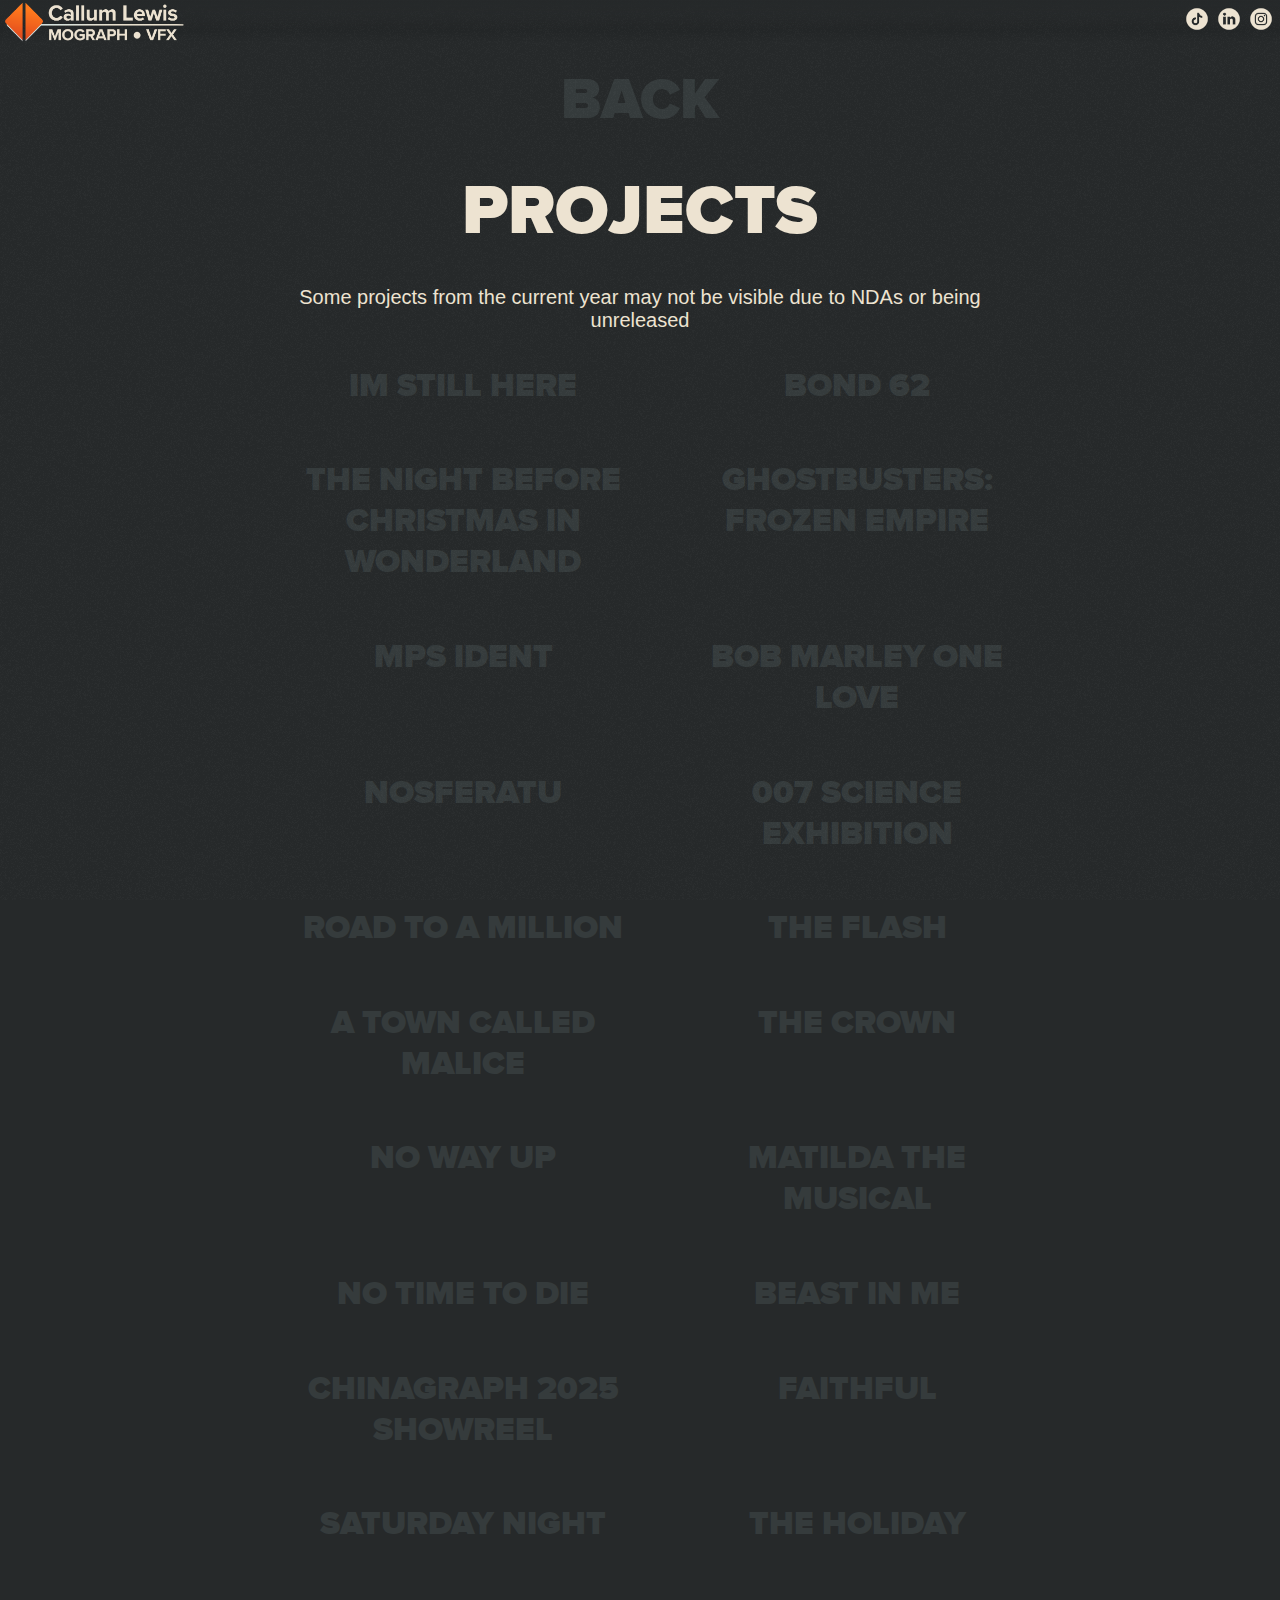
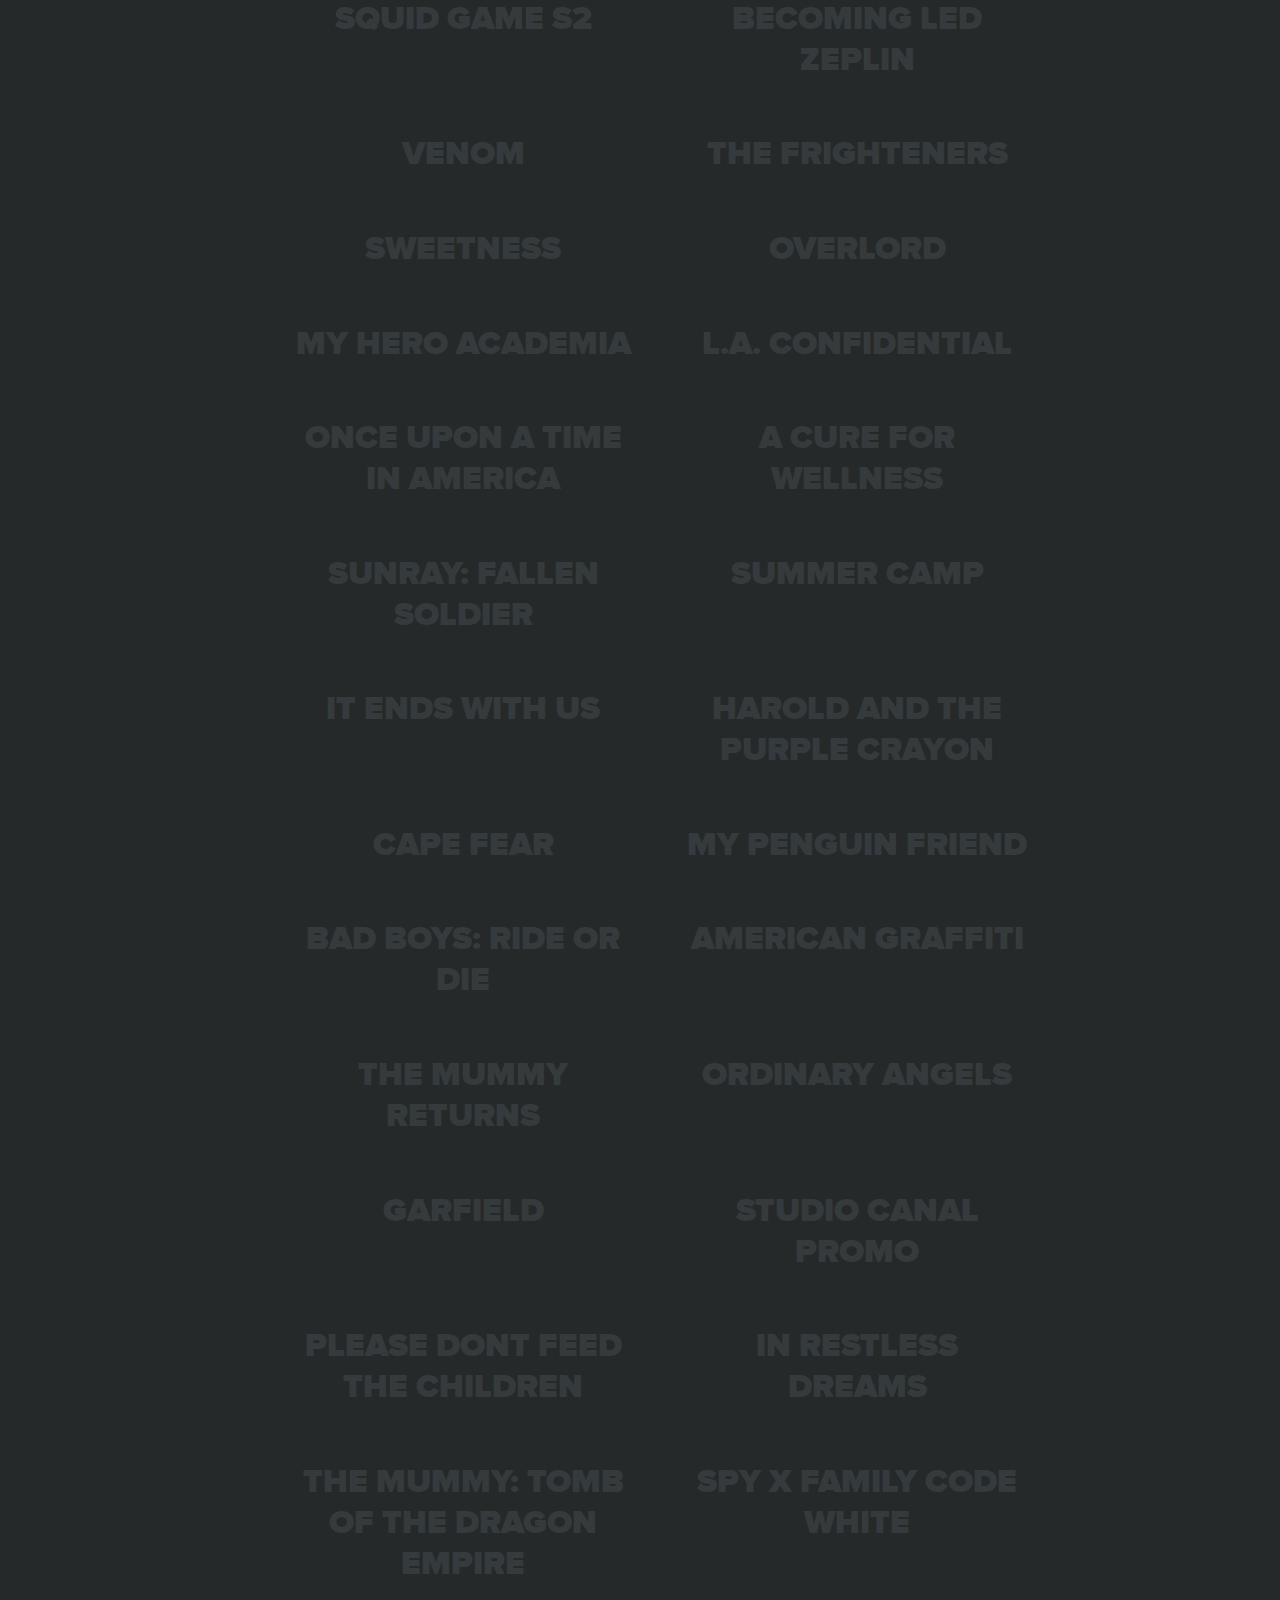
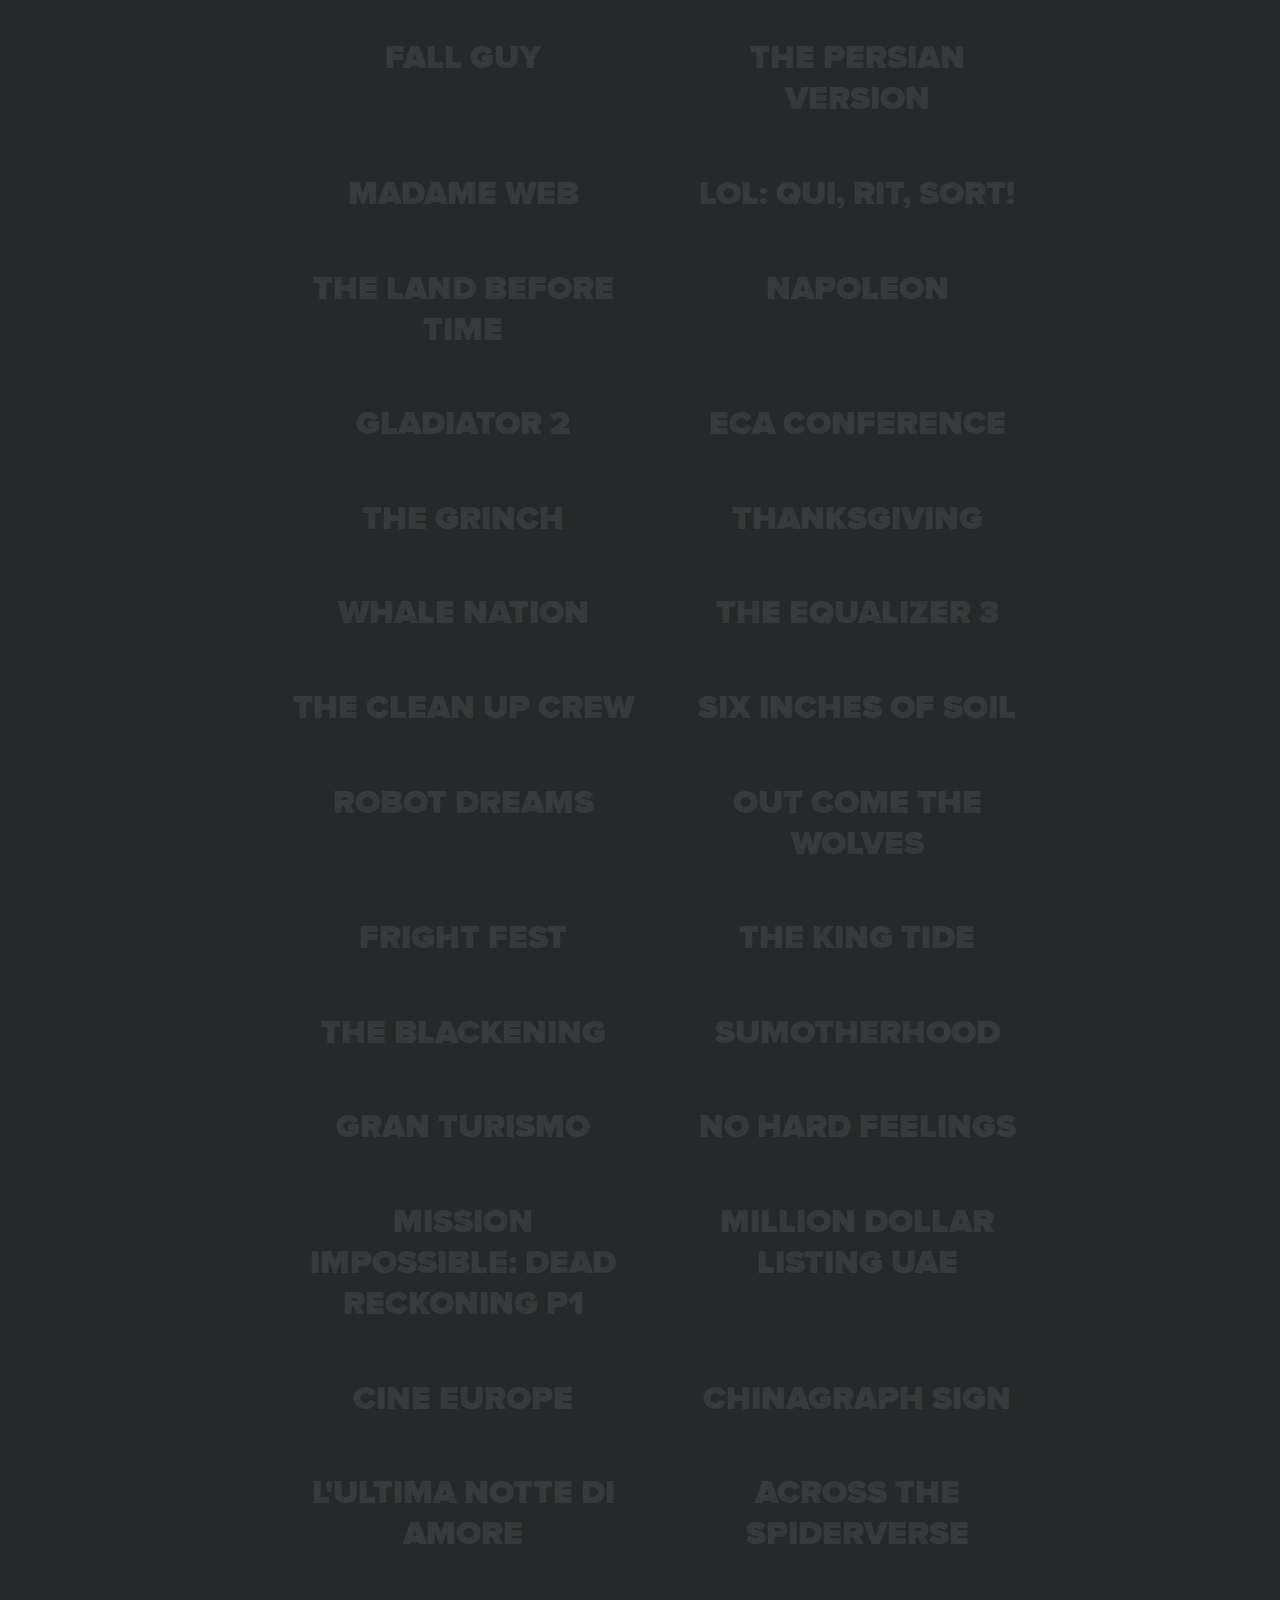
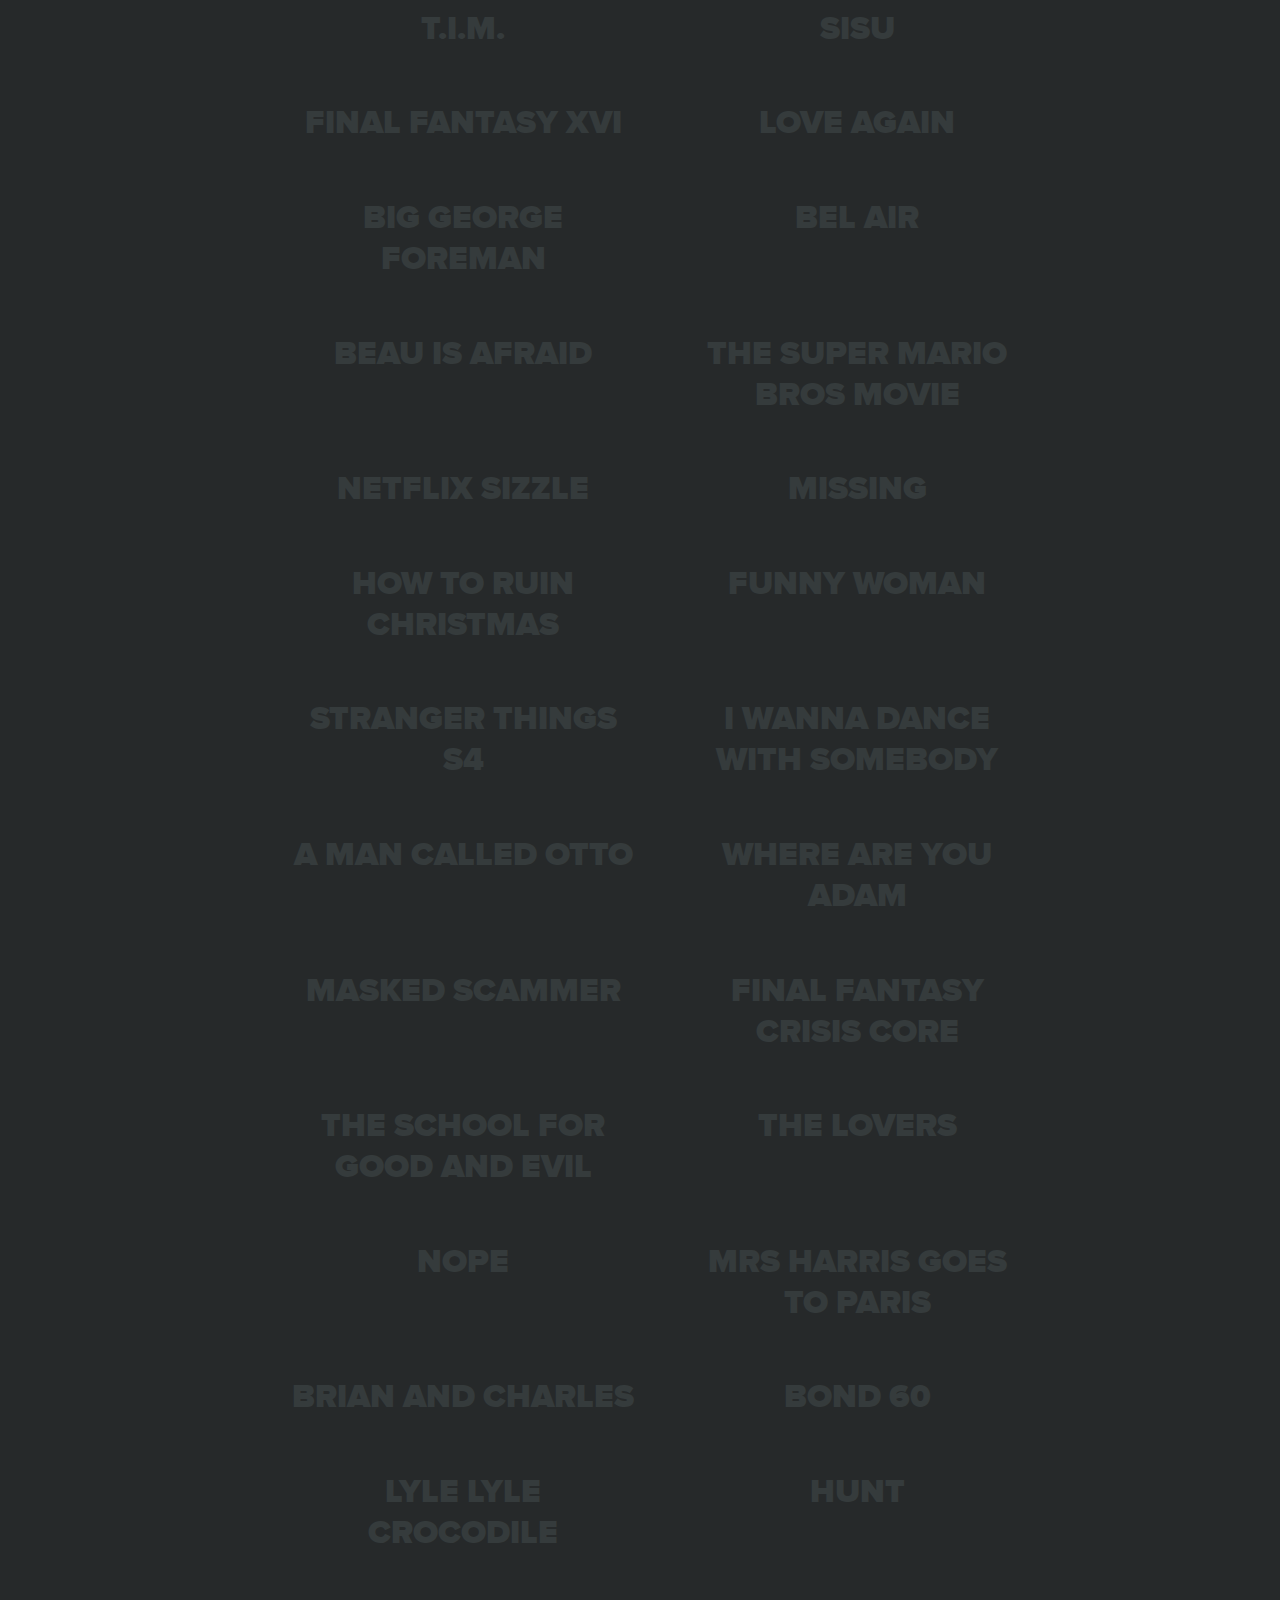
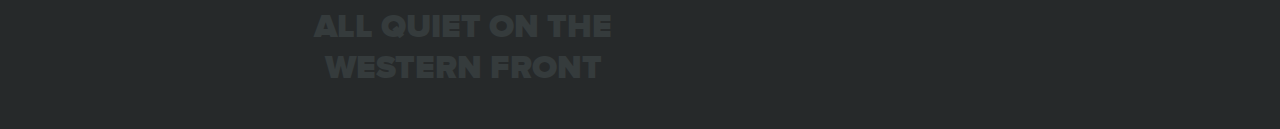
<file: projects.html>
<!DOCTYPE html>
<html lang="en">
<head>
<style>@import url("webfonts/ProximaNova_Black/stylesheet.css");</style>
<script src="js/javascript.js" defer></script>
<meta charset="utf-8">
<title>Callum VFX | Motion Graphics - Visual Effects</title>
  <link rel="icon" type="image/x-icon" href="img/favicon.ico">
</head>
<body>
<script type="text/javascript" src="js/javascript.js"></script>

<div class="noiseoverlay"></div>
<div class="logoheadergrad">
	<div class="mobile-logoheader logoheader">
	<a href="#top" >
		<img src="img/Logo_TopLeft.png" alt="CallumVFX Logo" style="height: inherit; width: 100%; min-width:inherit;"/>
	</a>
	</div>	
	<a href="https://www.instagram.com/callum.vfx/"><img src="StudioLogos/CVFX_Social_Insta.png" alt="" style="width: 2vw; padding-top: 0.5vw; padding-right: 0.5vw; float: right;"/></a>
	<a href="https://www.linkedin.com/in/callumvfx/"><img src="StudioLogos/CVFX_Social_LinkedIn.png" alt="" style="width: 2vw; padding-top: 0.5vw; padding-right: 0.5vw; float: right;"/></a>
	<a href="https://www.instagram.com/callum.vfx/"><img src="StudioLogos/CVFX_Social_TikTok.png" alt="" style="width: 2vw; padding-top: 0.5vw; padding-right: 0.5vw; float: right;"/></a>
</div>
	

<div id="work" class="article-section primary">
	
<div class="article primary">
	<div class="navbar">		
		<div class="navbarbutton">
	      <a href="index.html" > <h2 class="delay-one navbaranim">BACK</h2></a>
        </div>
	</div>
	<h3 class="pagetitle">PROJECTS</h3>
<p>Some projects from the current year may not be visible due to NDAs or being unreleased</p>
	
	<div class="article-prj">
		
	<!--

"--> <div class="prj">
        <div class="prjTitle"><h2>IM STILL HERE</h2></div>
        <div class="prjCredit"><p>2024 | ALTITUDE - CHINAGRAPH | MOGRAPH - DESIGN<br>Design of the body cards and implemented across the main UK trailer and social spots</p></div>
</div>
        <!--"
"--> <div class="prj">
        <div class="prjTitle"><h2>BOND 62</h2></div>
        <div class="prjCredit"><p>2024 | EON - AMAZON PRIME - CHINAGRAPH | DESIGN - MOGRAPH - VFX<br>Various visual effects and motion graphics across the Bond 62 documentary shorts released by Prime, including VFX breakdowns, sketch effects and prime graphics</p></div>
</div>
        <!--"
"--> <div class="prj">
        <div class="prjTitle"><h2>THE NIGHT BEFORE CHRISTMAS IN WONDERLAND</h2></div>
        <div class="prjCredit"><p>2024 | UNIVERSAL - CHINAGRAPH | VFX - MOGRAPH - DESIGN<br>Initial design for trailer cards and reformatting designs for the social campaign including green screen comps for all actors</p></div>
</div>
        <!--"
"--> <div class="prj">
        <div class="prjTitle"><h2>GHOSTBUSTERS: FROZEN EMPIRE</h2></div>
        <div class="prjCredit"><p>2024 | COLUMBIA - CHINAGRAPH | VFX - MOGRAPH - DESIGN<br>Portuguese and french feature localisation across 4 shots, poster reformatted for multiple premiere hold cards to be displayed on screen before the viewings and a test censorship shot, replacing artwork for more tame viewings</p></div>
</div>
        <!--"
"--> <div class="prj">
        <div class="prjTitle"><h2>MPS IDENT</h2></div>
        <div class="prjCredit"><p>2024 | MPS - CHINAGRAPH | MOGRAPH<br>A sleek introductory ident for a recent MPS logo rebrand</p></div>
</div>
        <!--"
"--> <div class="prj">
        <div class="prjTitle"><h2>BOB MARLEY ONE LOVE</h2></div>
        <div class="prjCredit"><p>2024 | PARAMOUNT - CHINAGRAPH | VFX - MOGRAPH - DESIGN<br>Super zoom created for the 'What the world' social spot, adapted for both 4x5 and 9x16</p></div>
</div>
        <!--"
"--> <div class="prj">
        <div class="prjTitle"><h2>NOSFERATU</h2></div>
        <div class="prjCredit"><p>2023 | UNIVERSAL - CHINAGRAPH | MOGRAPH - DESIGN<br>Creation of some intial trailer card designs, and then further adaptation and reformatting of another agency's chosen designs to work in social formats</p></div>
</div>
        <!--"
"--> <div class="prj">
        <div class="prjTitle"><h2>007 SCIENCE EXHIBITION</h2></div>
        <div class="prjCredit"><p>2023 | MSI CHICAGO - CHINAGRAPH | MOGRAPH - DESIGN<br>Design of body cards and intro graphics for a Bond exhibition displayed in the Griffin Museum of Science and Industry</p></div>
</div>
        <!--"
"--> <div class="prj">
        <div class="prjTitle"><h2>ROAD TO A MILLION</h2></div>
        <div class="prjCredit"><p>2023 | AMAZON PRIME - CHINAGRAPH | VFX - MOGRAPH - DESIGN<br>Dynamic subtitles designed and implemented for all social spots in the campaign and cards adapted for social use including a full composition build of Brain Cox on a digital background</p></div>
</div>
        <!--"
"--> <div class="prj">
        <div class="prjTitle"><h2>THE FLASH</h2></div>
        <div class="prjCredit"><p>2023 | WARNER BROS - CHINAGRAPH | VFX<br>Visual effects accomplished for an internal campaign to celebrate their international release of The Flash. I finished 13 fully CG shots of The Flash racing across the globe and implemented The Flash into a further 12 shots weaving between different countries and cities. I managed to accomplish all of these shots from pre-vis to final comp and tackle notes in just 17 days (mostly nights!)</p></div>
</div>
        <!--"
"--> <div class="prj">
        <div class="prjTitle"><h2>A TOWN CALLED MALICE</h2></div>
        <div class="prjCredit"><p>2023 | SKY - MAKE IT SOCIAL | VFX - DESIGN - MOGRAPH<br>Dynamic subtitles designed and implemented for the social campaign, cards adapted from an existing style for social use and some visual effects to extend shots to for vertical format</p></div>
</div>
        <!--"
"--> <div class="prj">
        <div class="prjTitle"><h2>THE CROWN</h2></div>
        <div class="prjCredit"><p>2022 | NETFLIX - MAKE IT SOCIAL | DESIGN - MOGRAPH<br>Dynamic subtitles designed and implemented for the social campaign, cards adapted from an existing style for social use and some break-out GFX designed for the 'MotionPoster' spots</p></div>
</div>
        <!--"
"--> <div class="prj">
        <div class="prjTitle"><h2>NO WAY UP</h2></div>
        <div class="prjCredit"><p>2022 | ALTITUDE - CHINAGRAPH | DESIGN - MOGRAPH<br>Full design of the title treatment and the following cards across the main promo and advertising artwork</p></div>
</div>
        <!--"
"--> <div class="prj">
        <div class="prjTitle"><h2>MATILDA THE MUSICAL</h2></div>
        <div class="prjCredit"><p>2022 | NETFLIX - CHINAGRAPH | DESIGN - MOGRAPH<br>Assisted in the design of the lyric graphics for the sing-a-long version of the feature and implemented them across 4 songs: Miracle, School Song, The Hammer and Naughty</p></div>
</div>
        <!--"
"--> <div class="prj">
        <div class="prjTitle"><h2>NO TIME TO DIE</h2></div>
        <div class="prjCredit"><p>2020 | CHINAGRAPH | <br>Design and production of dynamic subtitling and reformatting cards across over 40 social spots and adapting cards for various trailers and promos</p></div>
</div>
        <!--"
"--> <div class="prj">
        <div class="prjTitle"><h2>BEAST IN ME</h2></div>
        <div class="prjCredit"><p>2025 | DEEP WATER FILMS - CHINAGRAPH | MOGRAPH - DESIGN<br>Full design of the title treatment and the following cards across the promo shown at Cannes festival</p></div>
</div>
        <!--"
"--> <div class="prj">
        <div class="prjTitle"><h2>CHINAGRAPH 2025 SHOWREEL</h2></div>
        <div class="prjCredit"><p>2025 | CHINAGRAPH | MOGRAPH - DESIGN<br>Cards designed and implemeneted for Chinagraph's 2025 showreel</p></div>
</div>
        <!--"
"--> <div class="prj">
        <div class="prjTitle"><h2>FAITHFUL</h2></div>
        <div class="prjCredit"><p>2025 | ALTITUDE - CHINAGRAPH | MOGRAPH - DESIGN<br>Full design of the title treatment and the following cards across the main promo</p></div>
</div>
        <!--"
"--> <div class="prj">
        <div class="prjTitle"><h2>SATURDAY NIGHT</h2></div>
        <div class="prjCredit"><p>2025 | SONY - MPS | DESIGN<br>Poster reformatted for a premiere hold card to be displayed on screen before the viewing</p></div>
</div>
        <!--"
"--> <div class="prj">
        <div class="prjTitle"><h2>THE HOLIDAY</h2></div>
        <div class="prjCredit"><p>2024 | UNIVERSAL - MPS | DESIGN<br>French dub-card for end credits to be used for a local release</p></div>
</div>
        <!--"
"--> <div class="prj">
        <div class="prjTitle"><h2>SQUID GAME S2</h2></div>
        <div class="prjCredit"><p>2024 | NETFLIX - MPS | DESIGN<br>""Coming this season"" card for German and Spanish releases</p></div>
</div>
        <!--"
"--> <div class="prj">
        <div class="prjTitle"><h2>BECOMING LED ZEPLIN</h2></div>
        <div class="prjCredit"><p>2024 | ALTITUDE - SONY - MPS - CHINAGRAPH | MOGRAPH - DESIGN<br>Poster reformatted for a premiere hold card to be displayed on screen before the viewing, and billing block for the main trailer</p></div>
</div>
        <!--"
"--> <div class="prj">
        <div class="prjTitle"><h2>VENOM</h2></div>
        <div class="prjCredit"><p>2024 | SONY - MPS | DESIGN<br>Poster reformatted for a premiere hold card to be displayed on screen before the viewing</p></div>
</div>
        <!--"
"--> <div class="prj">
        <div class="prjTitle"><h2>THE FRIGHTENERS</h2></div>
        <div class="prjCredit"><p>2024 | UNIVERSAL - MPS | <br>French dub-card for end credits to be used for a local release</p></div>
</div>
        <!--"
"--> <div class="prj">
        <div class="prjTitle"><h2>SWEETNESS</h2></div>
        <div class="prjCredit"><p>2024 | ALTITUDE - CHINAGRAPH | MOGRAPH - DESIGN<br>Full design of the title treatment and the following cards across the main promo</p></div>
</div>
        <!--"
"--> <div class="prj">
        <div class="prjTitle"><h2>OVERLORD</h2></div>
        <div class="prjCredit"><p>2024 | MADHOUSE - MPS | DESIGN<br>Russian and Portuguese dub-cards for end credits to be used for local releases</p></div>
</div>
        <!--"
"--> <div class="prj">
        <div class="prjTitle"><h2>MY HERO ACADEMIA</h2></div>
        <div class="prjCredit"><p>2024 | BONES - MPS | DESIGN<br>Italian, German, Portuguese, Ukrainian and Russian dub-cards for end credits to be used for local releases</p></div>
</div>
        <!--"
"--> <div class="prj">
        <div class="prjTitle"><h2>L.A. CONFIDENTIAL</h2></div>
        <div class="prjCredit"><p>2024 | REGENCY - CHINAGRAPH | VFX<br>Feature censorships across 4 shots to be used for tame releases</p></div>
</div>
        <!--"
"--> <div class="prj">
        <div class="prjTitle"><h2>ONCE UPON A TIME IN AMERICA</h2></div>
        <div class="prjCredit"><p>2024 | REGENCY - CHINAGRAPH | VFX<br>Feature censorships across 6 shots to be used for tame releases</p></div>
</div>
        <!--"
"--> <div class="prj">
        <div class="prjTitle"><h2>A CURE FOR WELLNESS</h2></div>
        <div class="prjCredit"><p>2024 | REGENCY - CHINAGRAPH | VFX<br>Feature censorships across 3 shots to be used for tame releases</p></div>
</div>
        <!--"
"--> <div class="prj">
        <div class="prjTitle"><h2>SUNRAY: FALLEN SOLDIER</h2></div>
        <div class="prjCredit"><p>2024 | VERTIGO - MPS | MOGRAPH<br>Feature ammend for main title sequence, required a full recreation</p></div>
</div>
        <!--"
"--> <div class="prj">
        <div class="prjTitle"><h2>SUMMER CAMP</h2></div>
        <div class="prjCredit"><p>2024 | SONY - MPS | DESIGN<br>Hungarian dub-card for end credits to be used for a local release</p></div>
</div>
        <!--"
"--> <div class="prj">
        <div class="prjTitle"><h2>IT ENDS WITH US</h2></div>
        <div class="prjCredit"><p>2024 | SONY - MPS | DESIGN<br>Poster reformatted for multiple premiere hold cards to be displayed on screen before the viewings</p></div>
</div>
        <!--"
"--> <div class="prj">
        <div class="prjTitle"><h2>HAROLD AND THE PURPLE CRAYON</h2></div>
        <div class="prjCredit"><p>2024 | SONY - MPS | DESIGN<br>Poster reformatted for multiple premiere hold cards to be displayed on screen before the viewings</p></div>
</div>
        <!--"
"--> <div class="prj">
        <div class="prjTitle"><h2>CAPE FEAR</h2></div>
        <div class="prjCredit"><p>2024 | UNIVERSAL - MPS | DESIGN<br>French dub-card for end credits to be used for a local release</p></div>
</div>
        <!--"
"--> <div class="prj">
        <div class="prjTitle"><h2>MY PENGUIN FRIEND</h2></div>
        <div class="prjCredit"><p>2024 | ROADSIDE ATTRACTIONS - MPS | MOGRAPH<br>French feature localisation across 4 shots</p></div>
</div>
        <!--"
"--> <div class="prj">
        <div class="prjTitle"><h2>BAD BOYS: RIDE OR DIE</h2></div>
        <div class="prjCredit"><p>2024 | SONY - MPS | DESIGN<br>Poster reformatted for a premiere hold card to be displayed on screen before the viewing</p></div>
</div>
        <!--"
"--> <div class="prj">
        <div class="prjTitle"><h2>AMERICAN GRAFFITI</h2></div>
        <div class="prjCredit"><p>2024 | UNIVERSAL - MPS | DESIGN<br>French dub-card for end credits to be used for a local release</p></div>
</div>
        <!--"
"--> <div class="prj">
        <div class="prjTitle"><h2>THE MUMMY RETURNS</h2></div>
        <div class="prjCredit"><p>2024 | UNIVERSAL - MPS | DESIGN<br>French dub-card for end credits to be used for a local release</p></div>
</div>
        <!--"
"--> <div class="prj">
        <div class="prjTitle"><h2>ORDINARY ANGELS</h2></div>
        <div class="prjCredit"><p>2024 | SONY - MPS | DESIGN<br>Poster reformatted for multiple premiere hold cards to be displayed on screen before the viewings</p></div>
</div>
        <!--"
"--> <div class="prj">
        <div class="prjTitle"><h2>GARFIELD</h2></div>
        <div class="prjCredit"><p>2024 | SONY - CHINAGRAPH | DESIGN<br>Poster reformatted for multiple premiere hold cards to be displayed on screen before the viewings</p></div>
</div>
        <!--"
"--> <div class="prj">
        <div class="prjTitle"><h2>STUDIO CANAL PROMO</h2></div>
        <div class="prjCredit"><p>2024 | STUDIO CANAL - CHINAGRAPH | MOGRAPH - DESIGN<br>Production and design of cards for Studio Canal's Cannes promo</p></div>
</div>
        <!--"
"--> <div class="prj">
        <div class="prjTitle"><h2>PLEASE DONT FEED THE CHILDREN</h2></div>
        <div class="prjCredit"><p>2024 | ALTITUDE - CHINAGRAPH | MOGRAPH - DESIGN<br>Full design of the title treatment and the following cards across the main promo and trailer</p></div>
</div>
        <!--"
"--> <div class="prj">
        <div class="prjTitle"><h2>IN RESTLESS DREAMS</h2></div>
        <div class="prjCredit"><p>2024 | ALTITUDE - CHINAGRAPH | MOGRAPH<br>Reformatting cards for a new tailer, production of a billing block</p></div>
</div>
        <!--"
"--> <div class="prj">
        <div class="prjTitle"><h2>THE MUMMY: TOMB OF THE DRAGON EMPIRE</h2></div>
        <div class="prjCredit"><p>2024 | UNIVERSAL - MPS | DESIGN<br>French dub-card for end credits to be used for a local release</p></div>
</div>
        <!--"
"--> <div class="prj">
        <div class="prjTitle"><h2>SPY X FAMILY CODE WHITE</h2></div>
        <div class="prjCredit"><p>2024 | WIT STUDIO - MPS | DESIGN<br>German, Italian and Portuguese dub-cards for end credits to be used for local releases</p></div>
</div>
        <!--"
"--> <div class="prj">
        <div class="prjTitle"><h2>FALL GUY</h2></div>
        <div class="prjCredit"><p>2024 | UNIVERSAL - MPS | MOGRAPH<br>Card replacement for a theatrical trailer where profanity couldn't be used</p></div>
</div>
        <!--"
"--> <div class="prj">
        <div class="prjTitle"><h2>THE PERSIAN VERSION</h2></div>
        <div class="prjCredit"><p>2024 | SONY - CHINAGRAPH | DESIGN<br>Poster reformatted for multiple premiere hold cards to be displayed on screen before the viewings</p></div>
</div>
        <!--"
"--> <div class="prj">
        <div class="prjTitle"><h2>MADAME WEB</h2></div>
        <div class="prjCredit"><p>2024 | SONY - CHINAGRAPH | DESIGN<br>Poster reformatted for multiple premiere hold cards to be displayed on screen before the viewings</p></div>
</div>
        <!--"
"--> <div class="prj">
        <div class="prjTitle"><h2>LOL: QUI, RIT, SORT!</h2></div>
        <div class="prjCredit"><p>2024 | MAKE IT SOCIAL - CHINAGRAPH | MOGRAPH<br>Reformatted cards for social use across feeds and stories</p></div>
</div>
        <!--"
"--> <div class="prj">
        <div class="prjTitle"><h2>THE LAND BEFORE TIME</h2></div>
        <div class="prjCredit"><p>2023 | UNIVERSAL - MPS | DESIGN<br>French dub-card for end credits to be used for a local release</p></div>
</div>
        <!--"
"--> <div class="prj">
        <div class="prjTitle"><h2>NAPOLEON</h2></div>
        <div class="prjCredit"><p>2023 | SONY - CHINAGRAPH | DESIGN<br>Poster reformatted for multiple premiere hold cards to be displayed on screen before the viewings</p></div>
</div>
        <!--"
"--> <div class="prj">
        <div class="prjTitle"><h2>GLADIATOR 2</h2></div>
        <div class="prjCredit"><p>2023 | PARAMOUNT - CHINAGRAPH | DESIGN - MOGRAPH<br>Initial trailer concept designs</p></div>
</div>
        <!--"
"--> <div class="prj">
        <div class="prjTitle"><h2>ECA CONFERENCE</h2></div>
        <div class="prjCredit"><p>2023 | MPS | DESIGN - MOGRAPH<br>Animated pillar and widescreen advertisements for an MPS section at the ECA Conference</p></div>
</div>
        <!--"
"--> <div class="prj">
        <div class="prjTitle"><h2>THE GRINCH</h2></div>
        <div class="prjCredit"><p>2023 | UNIVERSAL - CHINAGRAPH | DESIGN<br>French dub-card for end credits to be used for a local release</p></div>
</div>
        <!--"
"--> <div class="prj">
        <div class="prjTitle"><h2>THANKSGIVING</h2></div>
        <div class="prjCredit"><p>2023 | SONY - MPS | DESIGN<br>Poster reformatted for a premiere hold card to be displayed on screen before the viewing, and billing block for the main trailer</p></div>
</div>
        <!--"
"--> <div class="prj">
        <div class="prjTitle"><h2>WHALE NATION</h2></div>
        <div class="prjCredit"><p>2023 | BIEN SÛR PRODUCTIONS - MPS | MOGRAPH<br>French feature localisation across the opening title sequence and end credits</p></div>
</div>
        <!--"
"--> <div class="prj">
        <div class="prjTitle"><h2>THE EQUALIZER 3</h2></div>
        <div class="prjCredit"><p>2023 | SONY - CHINAGRAPH | <br>Poster reformatted for a premiere hold card to be displayed on screen before the viewing, and billing block for the main trailer</p></div>
</div>
        <!--"
"--> <div class="prj">
        <div class="prjTitle"><h2>THE CLEAN UP CREW</h2></div>
        <div class="prjCredit"><p>2023 | ALTITUDE - CHINAGRAPH | MOGRAPH - DESIGN<br>Initial designs of the title treatment and the following cards across for the main trailer</p></div>
</div>
        <!--"
"--> <div class="prj">
        <div class="prjTitle"><h2>SIX INCHES OF SOIL</h2></div>
        <div class="prjCredit"><p>2023 | MPS - CHINAGRAPH | MOGRAPH - DESIGN<br>Design of the body cards and implemented across the main trailer</p></div>
</div>
        <!--"
"--> <div class="prj">
        <div class="prjTitle"><h2>ROBOT DREAMS</h2></div>
        <div class="prjCredit"><p>2023 | ARCADIA MOTION PICTURES - MPS | VFX - MOGRAPH<br>Spanish feature localisation for an opening card, and feature censorships across 4 shots to be used for tame releases</p></div>
</div>
        <!--"
"--> <div class="prj">
        <div class="prjTitle"><h2>OUT COME THE WOLVES</h2></div>
        <div class="prjCredit"><p>2023 | ALTITUDE - CHINAGRAPH | MOGRAPH<br>Adapting an existing graphic style to add two production logos and an updated billing block to the main trailer</p></div>
</div>
        <!--"
"--> <div class="prj">
        <div class="prjTitle"><h2>FRIGHT FEST</h2></div>
        <div class="prjCredit"><p>2023 | MPS - CHINAGRAPH | DESIGN - MOGRAPH<br>Animated posters to advertise the services of Chinagraph and Motion Picture Solutions at Fright Fest</p></div>
</div>
        <!--"
"--> <div class="prj">
        <div class="prjTitle"><h2>THE KING TIDE</h2></div>
        <div class="prjCredit"><p>2023 | ALTITUDE - CHINAGRAPH | MOGRAPH - DESIGN<br>Full design of the title treatment and the following cards across the main trailer</p></div>
</div>
        <!--"
"--> <div class="prj">
        <div class="prjTitle"><h2>THE BLACKENING</h2></div>
        <div class="prjCredit"><p>2023 | UNIVERSAL - CHINAGRAPH | MOGRAPH - DESIGN<br>Dynamic subtitles designed and implemented for the social spot ""Survival Guide"" and cards adapted from an existing style for social use</p></div>
</div>
        <!--"
"--> <div class="prj">
        <div class="prjTitle"><h2>SUMOTHERHOOD</h2></div>
        <div class="prjCredit"><p>2023 | PARAMOUNT - CHINAGRAPH | MOGRAPH<br>Cards adapted from an existing style for use in promos and trailers</p></div>
</div>
        <!--"
"--> <div class="prj">
        <div class="prjTitle"><h2>GRAN TURISMO</h2></div>
        <div class="prjCredit"><p>2023 | SONY - CHINAGRAPH | DESIGN<br>Poster reformatted for multiple premiere hold cards to be displayed on screen before the viewings</p></div>
</div>
        <!--"
"--> <div class="prj">
        <div class="prjTitle"><h2>NO HARD FEELINGS</h2></div>
        <div class="prjCredit"><p>2023 | SONY - MAKE IT SOCIAL - MPS | DESIGN - MOGRAPH<br>Poster reformatted for multiple premiere hold cards to be displayed on screen before the viewings and social cards made for the ""Download and Keep"" campaign</p></div>
</div>
        <!--"
"--> <div class="prj">
        <div class="prjTitle"><h2>MISSION IMPOSSIBLE: DEAD RECKONING P1</h2></div>
        <div class="prjCredit"><p>2023 | PARAMOUNT - MPS | DESIGN<br>Anti-piracy hold card made for use before screenings in the cinema</p></div>
</div>
        <!--"
"--> <div class="prj">
        <div class="prjTitle"><h2>MILLION DOLLAR LISTING UAE</h2></div>
        <div class="prjCredit"><p>2023 | IMAGE NATION - CHINAGRAPH | VFX - DESIGN - MOGRAPH<br>Design and implementation of cards used across both the Arabic and English verions of the teaser and main trailer including working with green screen comps for the interview clips that were still in production but were needed for the trailer</p></div>
</div>
        <!--"
"--> <div class="prj">
        <div class="prjTitle"><h2>CINE EUROPE</h2></div>
        <div class="prjCredit"><p>2023 | WARNER BROS - CHINAGRAPH | MOGRAPH - DESIGN<br>Graphics and lower thirds used in a presentation to celebrate Tonis Kiis, International Distributor of the Year 2023</p></div>
</div>
        <!--"
"--> <div class="prj">
        <div class="prjTitle"><h2>CHINAGRAPH SIGN</h2></div>
        <div class="prjCredit"><p>2023 | CHINAGRAPH | DESIGN<br>Reformatted Chinagraph's logo to work in a horizontal format and delivered in vector formats</p></div>
</div>
        <!--"
"--> <div class="prj">
        <div class="prjTitle"><h2>L'ULTIMA NOTTE DI AMORE</h2></div>
        <div class="prjCredit"><p>2023 | VISION DISTRIBUTION - CHINAGRAPH | DESIGN<br>French dub-card for end credits to be used for a local release</p></div>
</div>
        <!--"
"--> <div class="prj">
        <div class="prjTitle"><h2>ACROSS THE SPIDERVERSE</h2></div>
        <div class="prjCredit"><p>2023 | SONY - MPS | DESIGN<br>MAKE IT TO HERE BY END OF PLAY</p></div>
</div>
        <!--"
"--> <div class="prj">
        <div class="prjTitle"><h2>T.I.M.</h2></div>
        <div class="prjCredit"><p>2023 | QUICKFIRE - CHINAGRAPH | DESIGN - MOGRAPH<br>Full design of the title treatment and the following cards across the main promo</p></div>
</div>
        <!--"
"--> <div class="prj">
        <div class="prjTitle"><h2>SISU</h2></div>
        <div class="prjCredit"><p>2023 | SONY - MPS | DESIGN<br>Poster reformatted for multiple premiere hold cards to be displayed on screen before the viewings</p></div>
</div>
        <!--"
"--> <div class="prj">
        <div class="prjTitle"><h2>FINAL FANTASY XVI</h2></div>
        <div class="prjCredit"><p>2023 | SQUARE ENIX - MAKE IT SOCIAL | MOGRAPH<br>Initial concept for a social 'breakout' spot</p></div>
</div>
        <!--"
"--> <div class="prj">
        <div class="prjTitle"><h2>LOVE AGAIN</h2></div>
        <div class="prjCredit"><p>2023 | SONY - MPS | DESIGN<br>Poster reformatted for a premiere hold card to be displayed on screen before the viewing</p></div>
</div>
        <!--"
"--> <div class="prj">
        <div class="prjTitle"><h2>BIG GEORGE FOREMAN</h2></div>
        <div class="prjCredit"><p>2023 | SONY - MPS | DESIGN<br>Poster reformatted for multiple premiere hold cards to be displayed on screen before the viewings</p></div>
</div>
        <!--"
"--> <div class="prj">
        <div class="prjTitle"><h2>BEL AIR</h2></div>
        <div class="prjCredit"><p>2023 | SONY - MPS | DESIGN<br>Poster reformatted for a premiere hold card to be displayed on screen before the viewing</p></div>
</div>
        <!--"
"--> <div class="prj">
        <div class="prjTitle"><h2>BEAU IS AFRAID</h2></div>
        <div class="prjCredit"><p>2023 | SONY - MPS | DESIGN<br>Poster reformatted for a premiere hold card to be displayed on screen before the viewing</p></div>
</div>
        <!--"
"--> <div class="prj">
        <div class="prjTitle"><h2>THE SUPER MARIO BROS MOVIE</h2></div>
        <div class="prjCredit"><p>2023 | UNIVERSAL - CHINAGRAPH | DESIGN<br>Concept for a social spot to persuade the public to attend theaters to see the Super Mario Bros Movie</p></div>
</div>
        <!--"
"--> <div class="prj">
        <div class="prjTitle"><h2>NETFLIX SIZZLE</h2></div>
        <div class="prjCredit"><p>2023 | NETFLIX - MAKE IT SOCIAL | MOGRAPH<br>Took over from an existing style to help finish the Netflix Sizzle</p></div>
</div>
        <!--"
"--> <div class="prj">
        <div class="prjTitle"><h2>MISSING</h2></div>
        <div class="prjCredit"><p>2023 | SONY - MPS | DESIGN<br>Poster reformatted for a premiere hold card to be displayed on screen before the viewing</p></div>
</div>
        <!--"
"--> <div class="prj">
        <div class="prjTitle"><h2>HOW TO RUIN CHRISTMAS</h2></div>
        <div class="prjCredit"><p>2023 | NETFLIX - MPS | DESIGN<br>Anti-piracy hold card made for use before screenings</p></div>
</div>
        <!--"
"--> <div class="prj">
        <div class="prjTitle"><h2>FUNNY WOMAN</h2></div>
        <div class="prjCredit"><p>2023 | SKY - CHINAGRAPH | DESIGN<br>A quick turnaround for a title treatment that needed to be suitable for a projector</p></div>
</div>
        <!--"
"--> <div class="prj">
        <div class="prjTitle"><h2>STRANGER THINGS S4</h2></div>
        <div class="prjCredit"><p>2022 | NETFLIX - MPS | DESIGN<br>Anti-piracy hold card made for use before screenings</p></div>
</div>
        <!--"
"--> <div class="prj">
        <div class="prjTitle"><h2>I WANNA DANCE WITH SOMEBODY</h2></div>
        <div class="prjCredit"><p>2022 | SONY - MPS | DESIGN<br>Poster reformatted for a premiere hold card to be displayed on screen before the viewing</p></div>
</div>
        <!--"
"--> <div class="prj">
        <div class="prjTitle"><h2>A MAN CALLED OTTO</h2></div>
        <div class="prjCredit"><p>2022 | SONY - MPS | DESIGN<br>Poster reformatted for multiple premiere hold cards to be displayed on screen before the viewings</p></div>
</div>
        <!--"
"--> <div class="prj">
        <div class="prjTitle"><h2>WHERE ARE YOU ADAM</h2></div>
        <div class="prjCredit"><p>2022 | MPS - CHINAGRAPH | MOGRAPH<br>Replicated an existing style to be used for the main UK trailer</p></div>
</div>
        <!--"
"--> <div class="prj">
        <div class="prjTitle"><h2>MASKED SCAMMER</h2></div>
        <div class="prjCredit"><p>2022 | NETFLIX - MPS | DESIGN<br>Poster reformatted for multiple premiere hold cards to be displayed on screen before the viewings</p></div>
</div>
        <!--"
"--> <div class="prj">
        <div class="prjTitle"><h2>FINAL FANTASY CRISIS CORE</h2></div>
        <div class="prjCredit"><p>2022 | SQUARE ENIX - MAKE IT SOCIAL | DESIGN<br>A couple of static assets to promote the mechanics and narrative for the social campaign</p></div>
</div>
        <!--"
"--> <div class="prj">
        <div class="prjTitle"><h2>THE SCHOOL FOR GOOD AND EVIL</h2></div>
        <div class="prjCredit"><p>2022 | NETFLIX - MPS | DESIGN<br>A basic premiere hold card to be displayed on screen before the viewing</p></div>
</div>
        <!--"
"--> <div class="prj">
        <div class="prjTitle"><h2>THE LOVERS</h2></div>
        <div class="prjCredit"><p>2022 | SKY - CHINAGRAPH | DESIGN - MOGRAPH<br>Initial card concepts for the main trailer</p></div>
</div>
        <!--"
"--> <div class="prj">
        <div class="prjTitle"><h2>NOPE</h2></div>
        <div class="prjCredit"><p>2022 | UNIVERSAL - CHINAGRAPH | DESIGN<br>Hungarian dub-card for end credits to be used for a local release</p></div>
</div>
        <!--"
"--> <div class="prj">
        <div class="prjTitle"><h2>MRS HARRIS GOES TO PARIS</h2></div>
        <div class="prjCredit"><p>2022 | UNIVERSAL - CHINAGRAPH | DESIGN<br>Ukrainian dub-card for end credits to be used for a local release</p></div>
</div>
        <!--"
"--> <div class="prj">
        <div class="prjTitle"><h2>BRIAN AND CHARLES</h2></div>
        <div class="prjCredit"><p>2022 | UNIVERSAL - CHINAGRAPH | DESIGN<br>Spanish feature title localisation and dub-card for end credits to be used for a local release</p></div>
</div>
        <!--"
"--> <div class="prj">
        <div class="prjTitle"><h2>BOND 60</h2></div>
        <div class="prjCredit"><p>2022 | PRIME - CHINAGRAPH | DESIGN<br>Initial Prime lower third designs to advertise the Bond collection releasing on Prime Video</p></div>
</div>
        <!--"
"--> <div class="prj">
        <div class="prjTitle"><h2>LYLE LYLE CROCODILE</h2></div>
        <div class="prjCredit"><p>2022 | SONY - MPS | DESIGN<br>Poster reformatted for a premiere hold card to be displayed on screen before the viewing</p></div>
</div>
        <!--"
"--> <div class="prj">
        <div class="prjTitle"><h2>HUNT</h2></div>
        <div class="prjCredit"><p>2022 | NETFLIX - CHINAGRAPH | MOGRAPH<br>Replicated an existing style to be used for a new version of the existing trailer</p></div>
</div>
        <!--"
"--> <div class="prj">
        <div class="prjTitle"><h2>ALL QUIET ON THE WESTERN FRONT</h2></div>
        <div class="prjCredit"><p>2022 | NETFLIX - CHINAGRAPH | DESIGN - MOGRAPH<br>Initial designs for social quote spots and implementation of standard subs on the '72 Hours' spot </p></div>
</div>
        <!--"


       
-->		
		</div>
	
	
	</div>
	</div>
	</body>
	</html>
</file>
